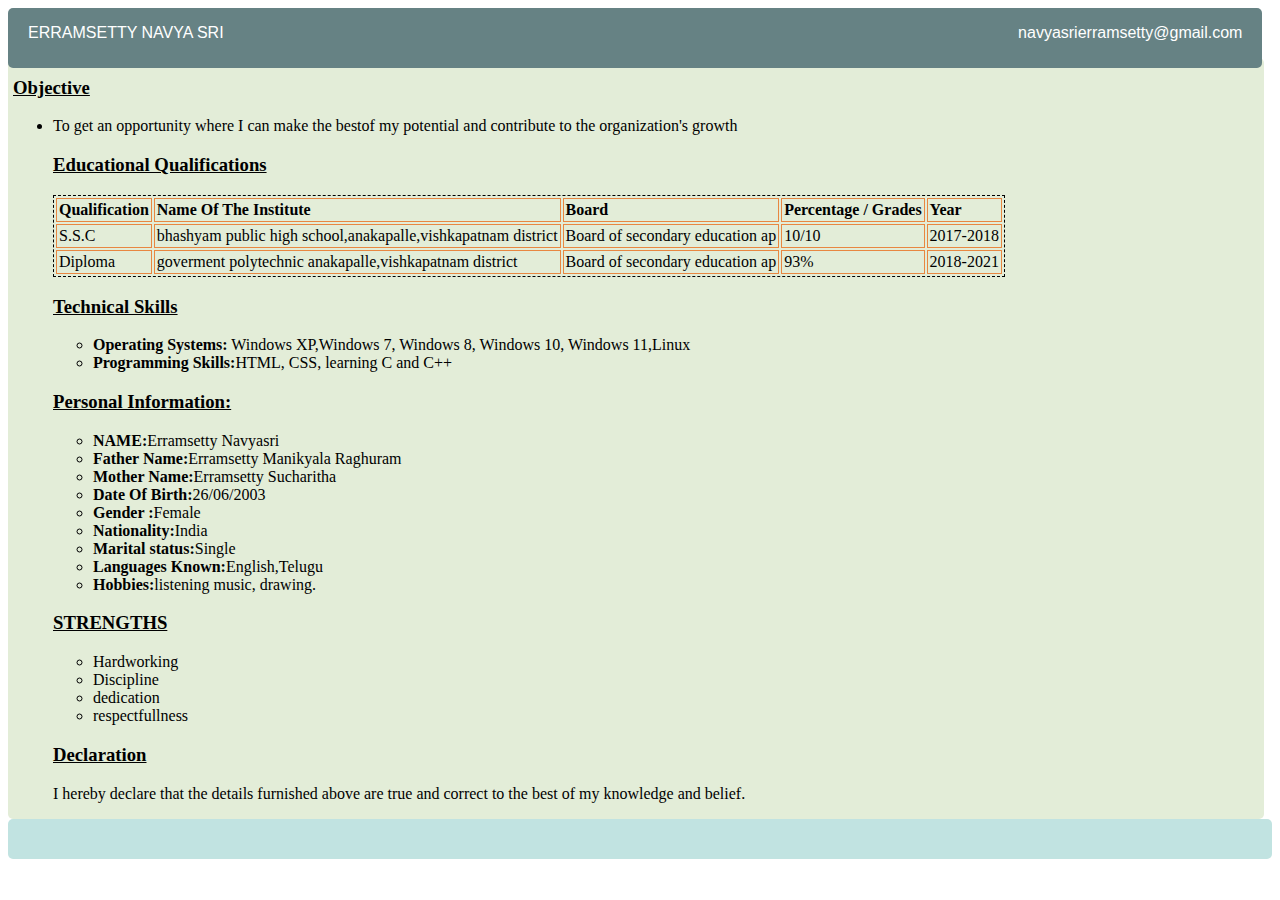
<file: navya_smilee.html>
<html>
 <head>
<link rel="stylesheet" href="navya_smilee.css" href="https://www.dropbox.com/s/trsldt0me90jzs8/resume.css"/>
<title></title>
</head>
<body>
<div id="header">
<p id="name">ERRAMSETTY NAVYA SRI</p>
         <a href="navyasrierramsetty@gmail.com" target="_blank"><p id="email">navyasrierramsetty@gmail.com</p></a><br>

     </div>
     <div class="left">
     </div>
     <div class="right">
            <h3>Objective</h3>
            <p>
            <ul>
               <li>To get an opportunity where I can make the bestof my potential and contribute to the organization's growth</li>

            </p>
            <h3>Educational Qualifications</h3>
            <table>
                <tr id="heading">
                    <td>Qualification</td>
                    <td>Name Of The Institute</td>
                    <td>Board</td>
                    <td>Percentage / Grades</td>
                    <td>Year</td>
                </tr>
                <tr>
                    <td>S.S.C</td>
                    <td>bhashyam public high school,anakapalle,vishkapatnam district</td>
                    <td>Board of secondary education ap</td>
                    <td>10/10</td>
                    <td>2017-2018</td>
                </tr>
                <tr>
                    <td>Diploma</td>
                    <td>goverment polytechnic anakapalle,vishkapatnam district</td>
                    <td>Board of secondary education ap</td>
                    <td>93%</td>
                    <td>2018-2021</td>

            </table>
            <h3>Technical Skills</h3>
            <p>
            <ul>
                <li>
                <span id="course-name">Operating Systems:</span> Windows XP,Windows 7, Windows 8, Windows 10, Windows 11,Linux</li>
                <li>
                <span id="course-name">Programming Skills:</span>HTML, CSS, learning C and C++</li></ul>
            </p>
            <h3>Personal Information:</h3>
            <p>
            <ul>
                <li>
                <span id="course-name"> NAME:</span>Erramsetty Navyasri</li>
                <li>
                <span id="course-name">Father Name:</span>Erramsetty Manikyala Raghuram</li>
                <li>
                <span id="course-name">Mother Name:</span>Erramsetty Sucharitha</li>
                <li>
                <span id="course-name">Date Of Birth:</span>26/06/2003</li>
                <li>
                <span id="course-name">Gender :</span>Female</li>
                <li>
                <span id="course-name">Nationality:</span>India</li>
                <li>
                <span id="course-name">Marital status:</span>Single</li>
                <li>
                <span id="course-name">Languages Known:</span>English,Telugu</li>
                <li>
                <span id="course-name">Hobbies:</span>listening music, drawing.</li> </ul>
            </p>
            <h3>STRENGTHS</h3>
            <p>
            <ul>
            <li>
                <span id="course-name"></span>Hardworking</li>
                <li>
                <span id="course-name"></span>Discipline</li>
                <li>
                <span id="course-name"></span>dedication</li>
                <li>
                <span id="course-name"></span>respectfullness</li></ul>
            </p>
            <h3>Declaration</h3>
            <p>
            I hereby declare that the details furnished above are true and correct to the best of my knowledge and belief.</p>
     </div>
     <div id="footer"></div>
    </body>
</html>
</file>
